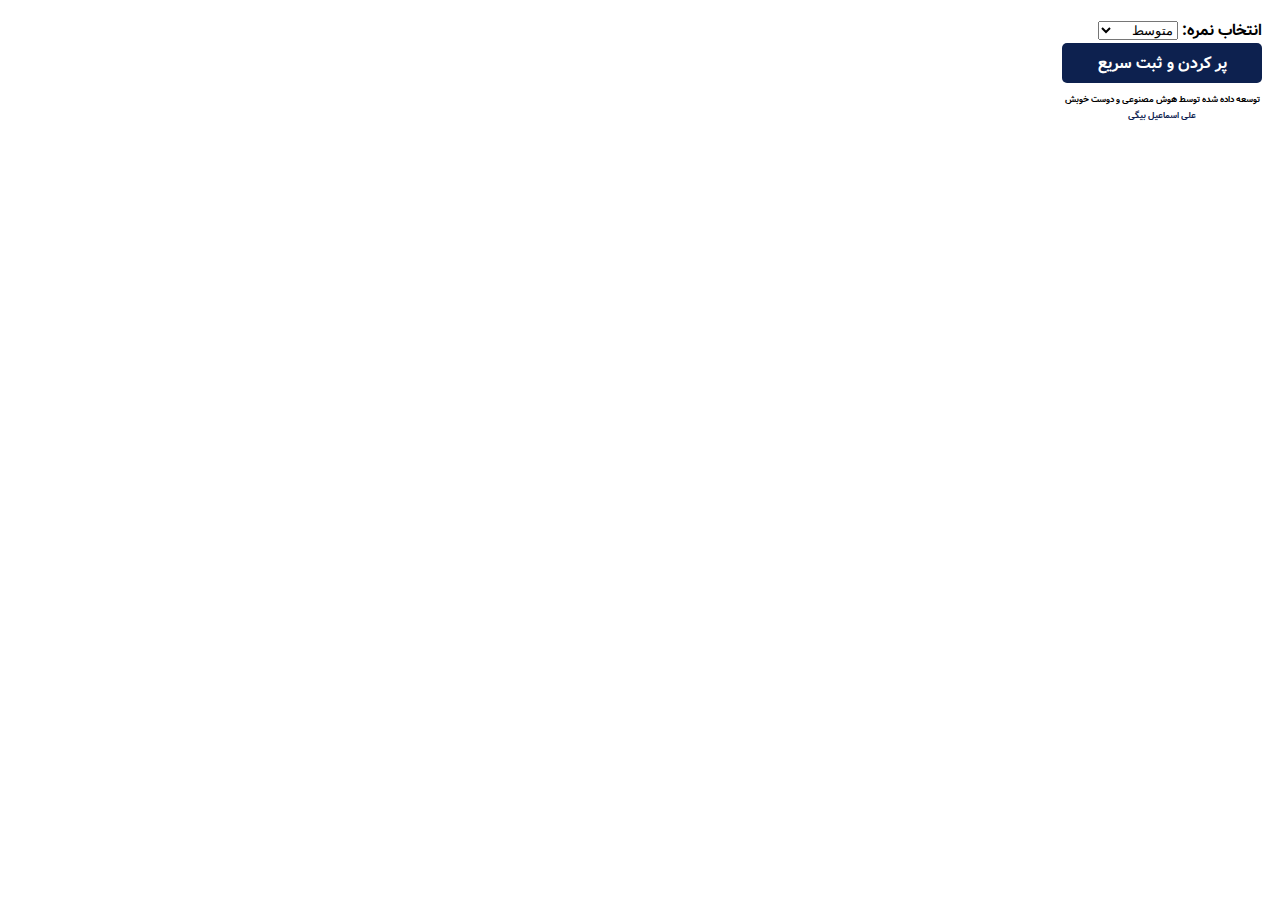
<file: index.html>
<!DOCTYPE html>
<html>

<head>
  <meta charset="UTF-8">
  <title>پر کردن سریع</title>
  <style>
    @font-face {
      font-family: 'MyFont';
      src: url('fonts/myfont.woff') format('woff');
      font-weight: normal;
      font-style: normal;
    }

    body {
      width: 200px;
      padding: 10px;
      font-family: 'MyFont', Arial, sans-serif;
      direction: rtl;
    }

    button {
      width: 100%;
      height: 40px;
      font-size: 16px;
      background-color: #0d214f;
      color: white;
      border: none;
      border-radius: 5px;
      cursor: pointer;
      font-family: 'MyFont', Arial, sans-serif;
      /* Explicitly set font for button */
    }

    button:hover {
      background-color: #d5c9a1;
    }

    a {
      display: block;
      margin-top: 2px;
      text-align: center;
      color: #0d214f;
      text-decoration: none;
      font-size: 9px;
      font-family: 'MyFont', Arial, sans-serif;
      /* Explicitly set font for link */
    }

    a:hover {
      text-decoration: underline;
    }
  </style>
</head>

<body>
  <label for="ratingSelect">انتخاب نمره:</label>
  <select id="ratingSelect">
    <option value="خیلی خوب">خیلی خوب</option>
    <option value="خوب">خوب</option>
    <option value="متوسط" selected>متوسط</option>
    <option value="قابل قبول">قابل قبول</option>
    <option value="ضعیف">ضعیف</option>
  </select>
  <button id="fillQuick">پر کردن و ثبت سریع</button>
  <div style="text-align:center; font-size:9px; margin-top:10px;">
    توسعه داده شده توسط هوش مصنوعی و دوست خوبش
    <a href="https://github.com/aliesmaeilbeigi" target="_blank">علی اسماعیل بیگی</a>
  </div>
  <script src="popup.js"></script>
</body>

</html>
</file>
